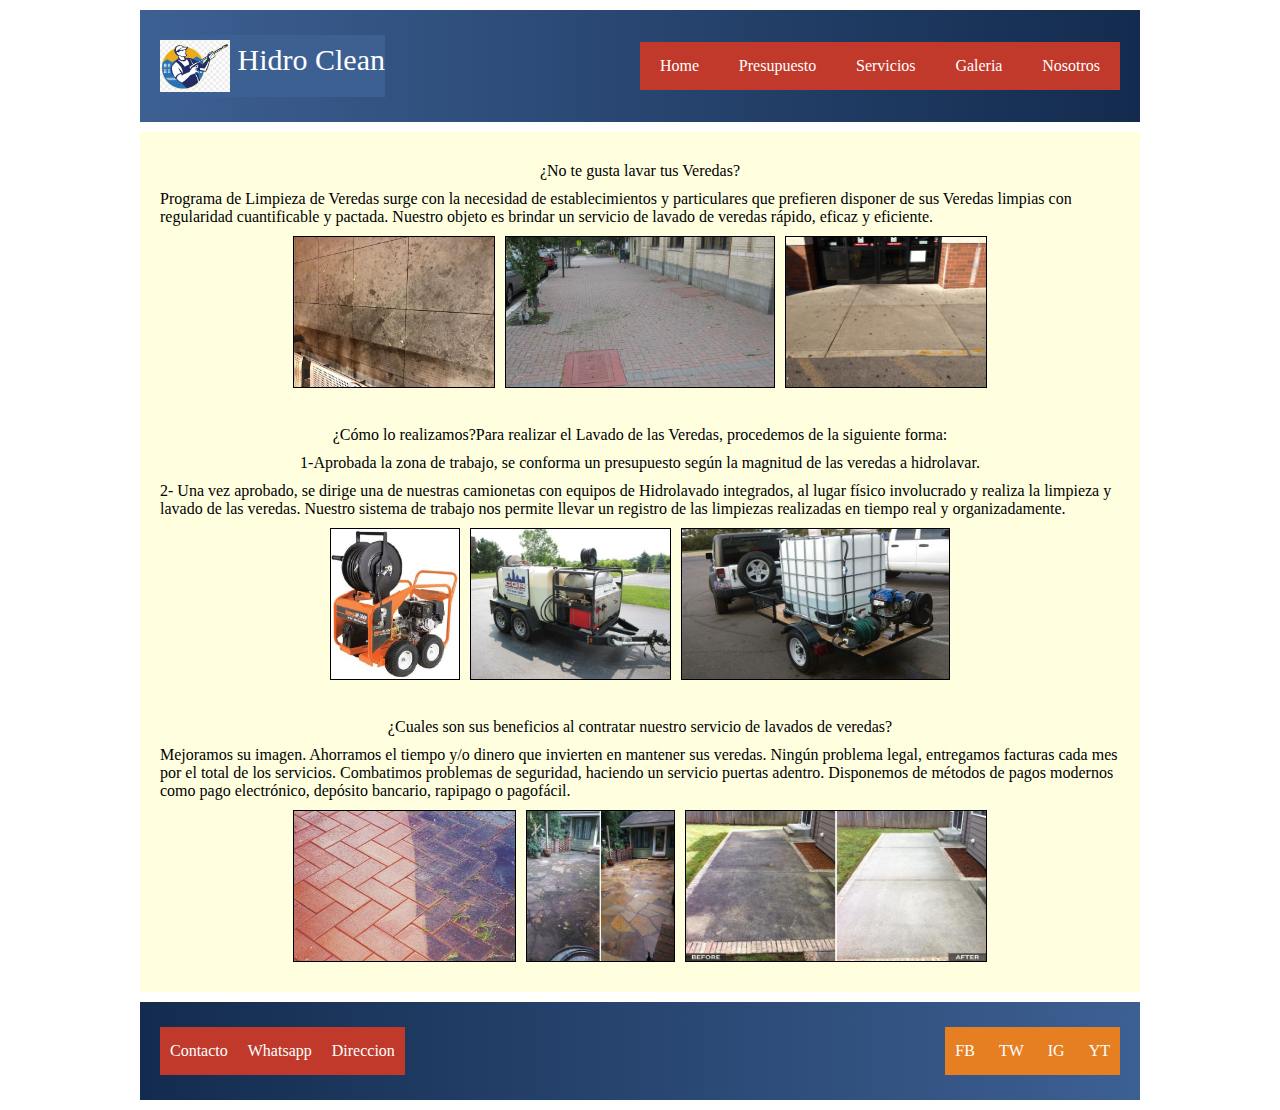
<file: Index.html>
<!DOCTYPE html>
<html lang="en">

<head>
    <meta charset="UTF-8">
    <meta http-equiv="X-UA-Compatible" content="IE=edge">
    <meta name="viewport" content="width=device-width, initial-scale=1.0">
    <title>Hidro Clean</title>
    <link rel="stylesheet" href="./style.css">
    <link rel="preconnect" href="https://fonts.googleapis.com">
    <link rel="preconnect" href="https://fonts.gstatic.com" crossorigin>
    <link href="https://fonts.googleapis.com/css2?family=Roboto:wght@100&display=swap" rel="style">
</head>

<body class="grilla">
    <header class="encabezado">
        <div class="logo">
            <img src="./img/LOGOv2.png" alt="Logo Empresa">
            <a href="#">Hidro Clean</a>
        </div>
        <nav class="menuPrincipal">
            <a href="./Index.html">Home</a>
            <a href="./secciones/presupuesto.html">Presupuesto</a>
            <a href="./secciones/servicios.html">Servicios</a>
            <a href="./secciones/galeria.html">Galeria</a>
            <a href="./secciones/nosotros.html">Nosotros</a>
        </nav>
    </header>
    <main class="contenido">
        <section class="articulo1">
            <p>¿No te gusta lavar tus Veredas?</p>
            <p> Programa de Limpieza de Veredas surge con la necesidad de establecimientos y particulares que prefieren
                disponer de sus Veredas limpias con regularidad cuantificable y pactada.
                Nuestro objeto es brindar un servicio de lavado de veredas rápido, eficaz y eficiente.
            </p>
            <img src="./img/home1.jpg" alt="vereda_sucia">
            <img src="./img/home2.jpg" alt="vereda_sucia">
            <img src="./img/home3.jpg" alt="vereda_sucia">


        </section>
        <br>
        <section class="articulo1">
            <p>¿Cómo lo realizamos?</p>
            <p> Para realizar el Lavado de las Veredas, procedemos de la siguiente forma: </p>
            <p> 1-Aprobada la zona de trabajo, se conforma un presupuesto según la magnitud de las veredas a hidrolavar.
            </p>
            <p> 2- Una vez aprobado, se dirige una de nuestras camionetas con equipos de Hidrolavado integrados,
                al lugar fí­sico involucrado y realiza la limpieza y lavado de las veredas.
                Nuestro sistema de trabajo nos permite llevar un registro de las limpiezas realizadas en tiempo real y
                organizadamente.
            </p>
            <img src="./img/home4.jpg" alt="hidro lava vehiculo">
            <img src="./img/home5.jpg" alt="hidro lava vehiculo">
            <img src="./img/home6.jpg" alt="hidro lava vehiculo">


        </section>

        <br>

        <section class="articulo1">
            <p>¿Cuales son sus beneficios al contratar nuestro servicio de lavados de veredas?</P>
            <P>
                Mejoramos su imagen.
                Ahorramos el tiempo y/o dinero que invierten en mantener sus veredas.
                Ningún problema legal, entregamos facturas cada mes por el total de los servicios.
                Combatimos problemas de seguridad, haciendo un servicio puertas adentro.
                Disponemos de métodos de pagos modernos como pago electrónico, depósito bancario, rapipago o pagofácil.
            </p>
            <img src="./img/home7.jpg" alt="hidro lava vehiculo">
            <img src="./img/home8.jpg" alt="hidro lava vehiculo">
            <img src="./img/home9.jpg" alt="hidro lava vehiculo">

        </section>

    </main>

    <footer class="pie">
        <div class="links">
            <a href="mailto:Contacto@nombreempresa.com" target="_blank">Contacto</a>
            <a href="https://api.whatsapp.com/send?phone=54115555555" target="_blank">Whatsapp</a>
            <a href="https://goo.gl/maps/QAnZJ6nbFDszqGUR9" target="_blank">Direccion</a>
        </div>

        <div class="social">
            <a href="https://www.facebook.com/nombre.empresa.31344" target="_blank">FB</a>
            <a href="https://twitter.com/nombreempresa?s=20&t=5rZTSMMac5JAR--Ch2H07g" target="_blank">TW</a>
            <a href="https://www.instagram.com/nombreempresa/" target="_blank">IG</a>
            <a href="https://www.youtube.com/user/nombreempresa" target="_blank">YT</a>
        </div>

    </footer>

</body>

</html>
</file>
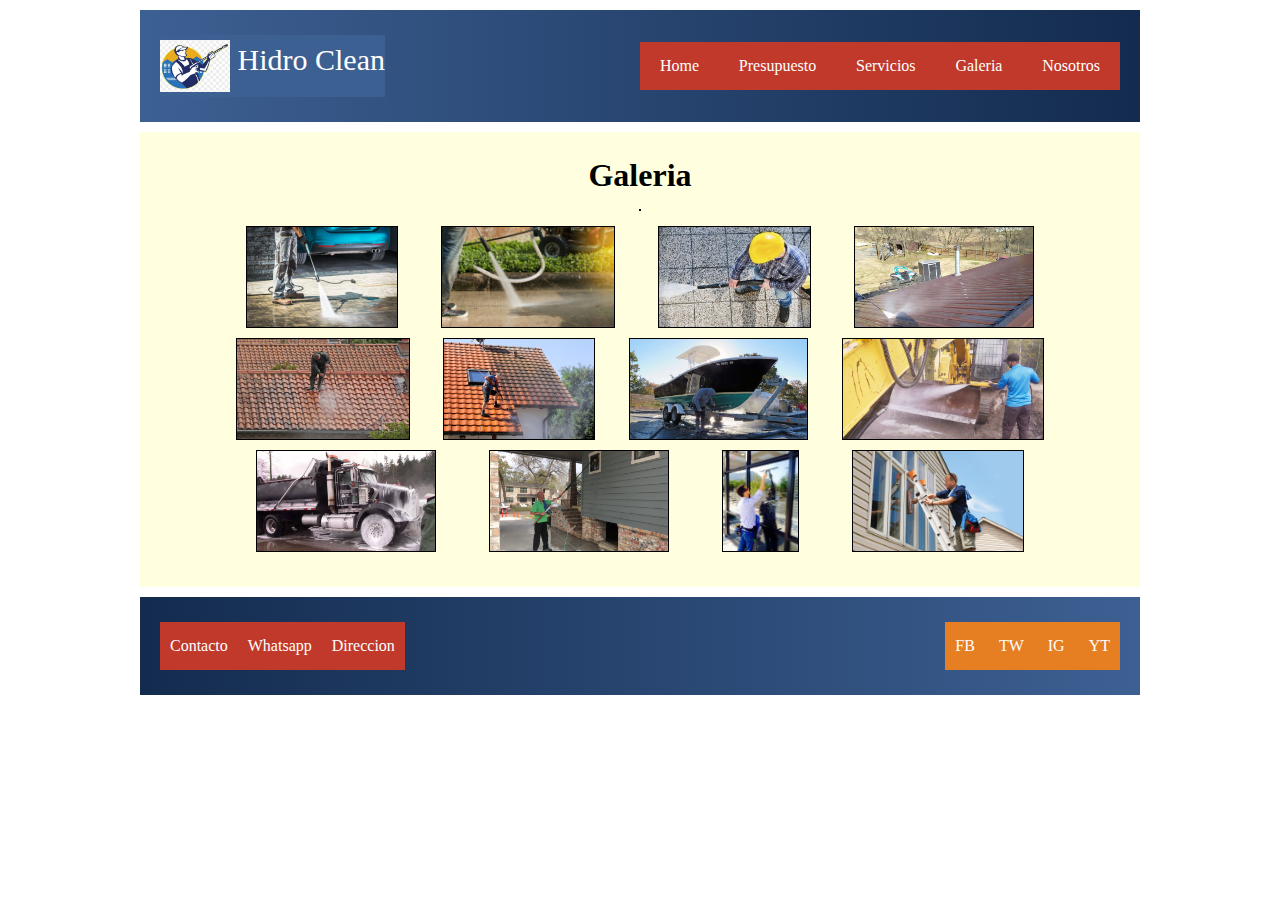
<file: secciones/galeria.html>
<!DOCTYPE html>
<html lang="en">

<head>
    <meta charset="UTF-8">
    <meta http-equiv="X-UA-Compatible" content="IE=edge">
    <meta name="viewport" content="width=device-width, initial-scale=1.0">
    <title>Hidro Clean</title>
    <link rel="stylesheet" href="../style.css">
    <link rel="preconnect" href="https://fonts.googleapis.com">
    <link rel="preconnect" href="https://fonts.gstatic.com" crossorigin>
    <link href="https://fonts.googleapis.com/css2?family=Roboto:wght@100&display=swap" rel="style">
</head>

<body class="grilla">
    <header class="encabezado">
        <div class="logo">
            <img src="../img/LOGOv2.png" alt="Logo Empresa">
            <a href="#">Hidro Clean</a>
        </div>
        <nav class="menuPrincipal">
            <a href="../Index.html">Home</a>
            <a href="../secciones/presupuesto.html">Presupuesto</a>
            <a href="../secciones/servicios.html">Servicios</a>
            <a href="../secciones/galeria.html">Galeria</a>
            <a href="../secciones/nosotros.html">Nosotros</a>
        </nav>
    </header>
    <main class="contenido">
        <h1>Galeria</h1>

        <section class="galeria">
            <div class="imagengrande">
<!--                 <img src="../img/vereda3.jpg" alt="">
 -->
            </div>

            <div class="imagenchica">
                <img src="../img/vereda3.jpg" alt="">
                <img src="../img/vereda4.jpg" alt="">
                <img src="../img/vereda5.jpg" alt="">
                <img src="../img/techos3.jpg" alt="">
                <img src="../img/techos4.jpg" alt="">
                <img src="../img/techos5.jpg" alt="">
                <img src="../img/vehiculos3.jpg" alt="">
                <img src="../img/vehiculos4.jpg" alt="">
                <img src="../img/vehiculos5.jpg" alt="">
                <img src="../img/ventanas3.jpg" alt="">
                <img src="../img/ventanas4.jpg" alt="">
                <img src="../img/ventanas5.jpg" alt="">

            </div>
        </section>
    </main>

    <footer class="pie">
        <div class="links">
            <a href="mailto:Contacto@nombreempresa.com" target="_blank">Contacto</a>
            <a href="https://api.whatsapp.com/send?phone=54115555555" target="_blank">Whatsapp</a>
            <a href="https://goo.gl/maps/QAnZJ6nbFDszqGUR9" target="_blank">Direccion</a>
        </div>

        <div class="social">
            <a href="https://www.facebook.com/nombre.empresa.31344" target="_blank">FB</a>
            <a href="https://twitter.com/nombreempresa?s=20&t=5rZTSMMac5JAR--Ch2H07g" target="_blank">TW</a>
            <a href="https://www.instagram.com/nombreempresa/" target="_blank">IG</a>
            <a href="https://www.youtube.com/user/nombreempresa" target="_blank">YT</a>
        </div>

    </footer>

</body>

</html>
</file>
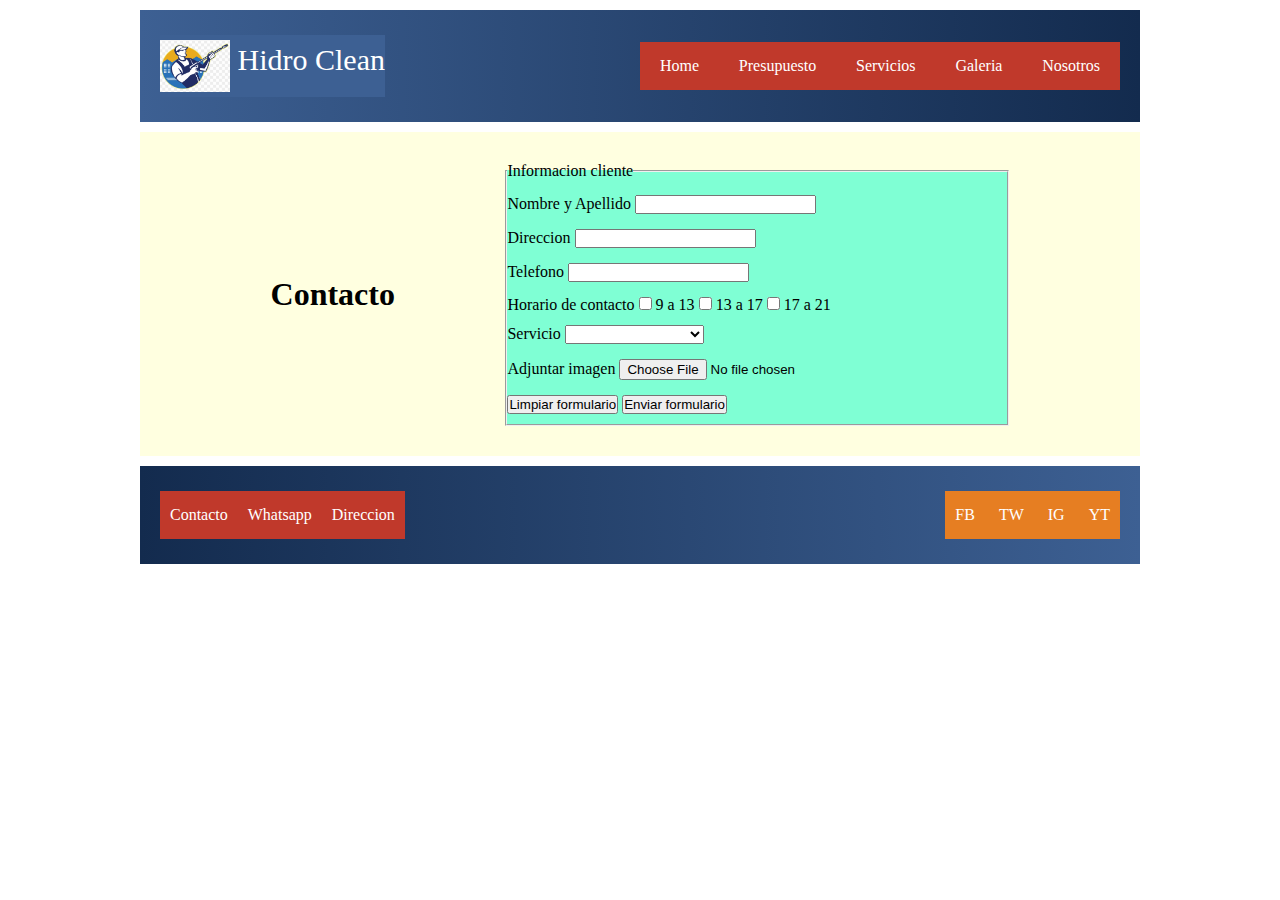
<file: secciones/presupuesto.html>
<!DOCTYPE html>
<html lang="en">

<head>
    <meta charset="UTF-8">
    <meta http-equiv="X-UA-Compatible" content="IE=edge">
    <meta name="viewport" content="width=device-width, initial-scale=1.0">
    <title>Hidro Clean</title>
    <link rel="stylesheet" href="../style.css">
    <link rel="preconnect" href="https://fonts.googleapis.com">
    <link rel="preconnect" href="https://fonts.gstatic.com" crossorigin>
    <link href="https://fonts.googleapis.com/css2?family=Roboto:wght@100&display=swap" rel="style">
</head>

<body class="grilla">
    <header class="encabezado">
        <div class="logo">
            <img src="../img/LOGOv2.png" alt="Logo Empresa">
            <a href="#">Hidro Clean</a>
        </div>
        <nav class="menuPrincipal">
            <a href="../Index.html">Home</a>
            <a href="../secciones/presupuesto.html">Presupuesto</a>
            <a href="../secciones/servicios.html">Servicios</a>
            <a href="../secciones/galeria.html">Galeria</a>
            <a href="../secciones/nosotros.html">Nosotros</a>
        </nav>
    </header>
    <main class="contenido">
        <h1>Contacto</h1>

        <form action="guardar.php" method="POST">
            <fieldset class="formulario">
                <legend>Informacion cliente</legend>
                <div>
                    <label for="nombre">Nombre y Apellido</label>
                    <input type="text" name="nombre">
                </div>
                <div>
                    <label for="direccion">Direccion</label>
                    <input type="text" name="direccion"></input>
                </div>

                <div>
                    <label for="telefono">Telefono</label>
                    <input type="number" name="telefono"></input>
                    <div>

                        <div>
                            <label for="horario">Horario de contacto</label>
                            <input type="checkbox" name="horario" value="maniana"> 9 a 13
                            <input type="checkbox" name="horario" value="tarde"> 13 a 17
                            <input type="checkbox" name="horario" value="noche"> 17 a 21
                        </div>

                        <div>
                            <label for="servicio">Servicio</label>
                            <select name="servicio">
                                <option value=""></option>
                                <option value="vereda">Limpieza de vereda</option>
                                <option value="techo">Limpieza de techo</option>
                                <option value="completo">Limpieza general</option>
                            </select>

                            <div>
                                <label for="subir">Adjuntar imagen</label>
                                <input type="file" name="subir" />
                            </div>


                            <div>
                                <input type="reset" value="Limpiar formulario">
                                <input type="submit" value="Enviar formulario">
                            </div>

            </fieldset>
    </main>

    <footer class="pie">
        <div class="links">
            <a href="mailto:Contacto@nombreempresa.com" target="_blank">Contacto</a>
            <a href="https://api.whatsapp.com/send?phone=54115555555" target="_blank">Whatsapp</a>
            <a href="https://goo.gl/maps/QAnZJ6nbFDszqGUR9" target="_blank">Direccion</a>
        </div>

        <div class="social">
            <a href="https://www.facebook.com/nombre.empresa.31344" target="_blank">FB</a>
            <a href="https://twitter.com/nombreempresa?s=20&t=5rZTSMMac5JAR--Ch2H07g" target="_blank">TW</a>
            <a href="https://www.instagram.com/nombreempresa/" target="_blank">IG</a>
            <a href="https://www.youtube.com/user/nombreempresa" target="_blank">YT</a>
        </div>

    </footer>

</body>

</html>
</file>
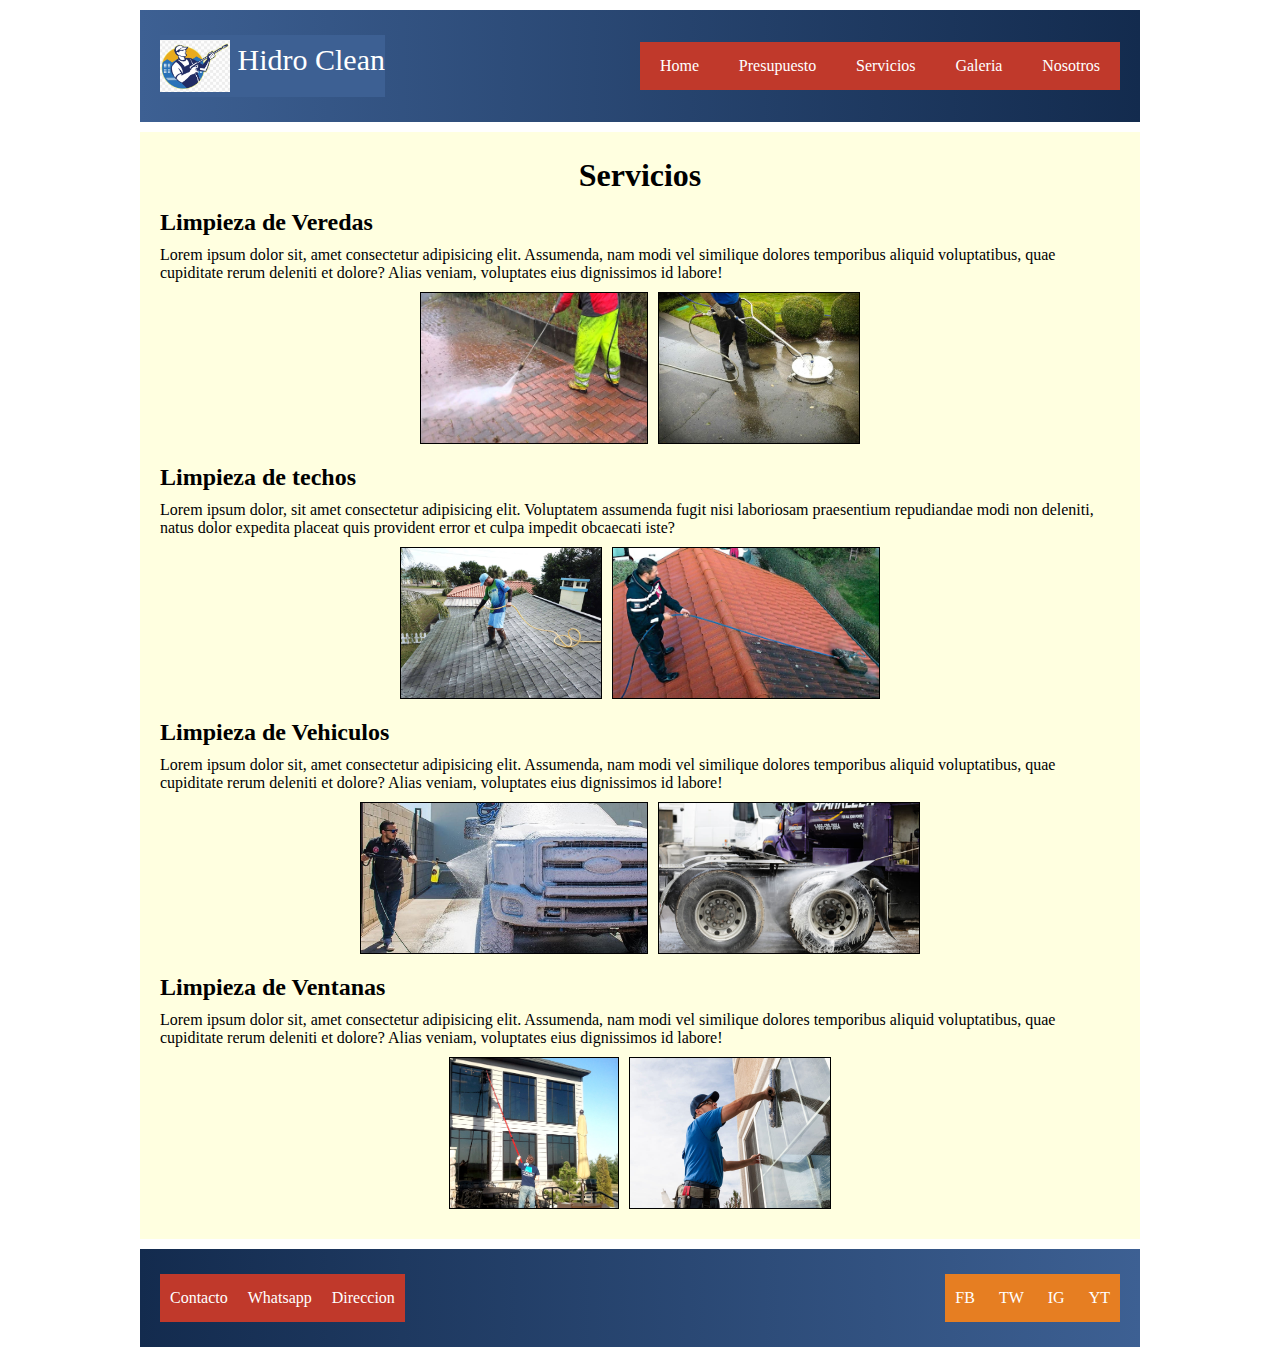
<file: secciones/servicios.html>
<!DOCTYPE html>
<html lang="en">

<head>
    <meta charset="UTF-8">
    <meta http-equiv="X-UA-Compatible" content="IE=edge">
    <meta name="viewport" content="width=device-width, initial-scale=1.0">
    <title>Hidro Clean</title>
    <link rel="stylesheet" href="../style.css">
    <link rel="preconnect" href="https://fonts.googleapis.com">
    <link rel="preconnect" href="https://fonts.gstatic.com" crossorigin>
    <link href="https://fonts.googleapis.com/css2?family=Roboto:wght@100&display=swap" rel="style">
</head>

<body class="grilla">
    <header class="encabezado">
        <div class="logo">
            <img src="../img/LOGOv2.png" alt="Logo Empresa">
            <a href="#">Hidro Clean</a>
        </div>
        <nav class="menuPrincipal">
            <a href="../Index.html">Home</a>
            <a href="../secciones/presupuesto.html">Presupuesto</a>
            <a href="../secciones/servicios.html">Servicios</a>
            <a href="../secciones/galeria.html">Galeria</a>
            <a href="../secciones/nosotros.html">Nosotros</a>
        </nav>
    </header>

    <main class="contenido">
        <h1>Servicios</h1>
        <Section class="servicios">
            <h2>Limpieza de Veredas</h2>
            <p>Lorem ipsum dolor sit, amet consectetur adipisicing elit. Assumenda, nam modi vel similique dolores temporibus aliquid voluptatibus, quae cupiditate rerum deleniti et dolore? Alias veniam, voluptates eius dignissimos id labore!</p>
            <img src="../img/vereda1.jpg" alt="">
            <img src="../img/vereda2.jpg" alt="">
        </Section>

        <section class="servicios">
            <h2>Limpieza de techos</h2>
            <p>Lorem ipsum dolor, sit amet consectetur adipisicing elit. Voluptatem assumenda fugit nisi laboriosam praesentium repudiandae modi non deleniti, natus dolor expedita placeat quis provident error et culpa impedit obcaecati iste?</p>
            <img src="../img/techos1.jpg" alt="">
            <img src="../img/techos2.jpg" alt="">
        </section>

        <section class="servicios">
            <h2>Limpieza de Vehiculos</h2>
            <p>Lorem ipsum dolor sit, amet consectetur adipisicing elit. Assumenda, nam modi vel similique dolores temporibus aliquid voluptatibus, quae cupiditate rerum deleniti et dolore? Alias veniam, voluptates eius dignissimos id labore!</p>
            <img src="../img/vehiculos1.jpg" alt="">
            <img src="../img/vehiculos2.jpg" alt="">
        </section>

        <section class="servicios">
            <h2>Limpieza de Ventanas</h2>
            <p>Lorem ipsum dolor sit, amet consectetur adipisicing elit. Assumenda, nam modi vel similique dolores temporibus aliquid voluptatibus, quae cupiditate rerum deleniti et dolore? Alias veniam, voluptates eius dignissimos id labore!</p>
            <img src="../img/ventanas1.jpg" alt="">
            <img src="../img/ventanas2.jpg" alt="">
        </section>




    </main>

    <footer class="pie">
        <div class="links">
            <a href="mailto:Contacto@nombreempresa.com" target="_blank">Contacto</a>
            <a href="https://api.whatsapp.com/send?phone=54115555555" target="_blank">Whatsapp</a>
            <a href="https://goo.gl/maps/QAnZJ6nbFDszqGUR9" target="_blank">Direccion</a>
        </div>

        <div class="social">
            <a href="https://www.facebook.com/nombre.empresa.31344" target="_blank">FB</a>
            <a href="https://twitter.com/nombreempresa?s=20&t=5rZTSMMac5JAR--Ch2H07g" target="_blank">TW</a>
            <a href="https://www.instagram.com/nombreempresa/" target="_blank">IG</a>
            <a href="https://www.youtube.com/user/nombreempresa" target="_blank">YT</a>
        </div>

    </footer>

</body>

</html>
</file>
<file: style.css>
* {
    margin: 5px 0;
    padding: 0;
}

.grilla {
    width: 90%;
    max-width: 1000px;
    margin: auto;

    /* GRID */
    display: grid;
    grid-template-columns: 1fr 1fr;
    grid-template-rows: 0.5fr auto 0.5fr;
}

.encabezado {

    background-image: linear-gradient(to right, #3d6093, #132b4e);
    padding: 20px;

    /* GRID */
    grid-column: 1/3;
    grid-row: 1/2;

    /* FLEX */
    display: flex;
    justify-content: space-between;
    align-items: center;
    flex-flow: row wrap;

}

.logo {
    background-color: #3d6093;
    font-size: 30px;
}

.logo img {
    width: 70px;
    vertical-align: top;
}

.logo a {
    color: #fff;
    text-decoration: none;
    line-height: 50px;
       
}

.encabezado .menuPrincipal {
    width: 50%;
    background: #c0392b;

    /* FLEX */
    display: flex;
    flex-wrap: wrap;
    align-items: center;

}

header nav a {
    background: #c0392b;
    color: #fff;
    text-align: center;
    text-decoration: none;
    padding: 10px;

    /* FLEX */
    flex-grow: 1;
}

header nav a:hover {
    background: #E74C3C;
}



.contenido {

    /* GRID */
    grid-column: 1/3;
    grid-row: 2/3;
    background-color: lightyellow;
    padding: 20px;


    /* FLEX */
    display: flex;
    justify-content: space-evenly;
    align-items: center;
    flex-flow: wrap;
}

.articulo1 {
    display: flex;
    align-items: center;
    flex-flow: wrap;
    justify-content: center;

}

.articulo1 img {
    height: 150px;
    justify-content: center;
    border: solid black 1px;
    margin: 5px;
}


.formulario {
    width: 500px;
    background-color: aquamarine;
}

.servicios {
    display: flex;
    justify-content: center;
    flex-flow: wrap;
    background-color: lightyellow;
}

.servicios img {
    height: 150px;
    border: solid black 1px;
    margin: 5px;
}

.servicios h2 {
    width: 100%;
}

.galeria {
    display: flex;
    justify-content: space-evenly;
    flex-flow: wrap;
    width: 90%;

}

.galeria .imagenchica {
    display: flex;
    flex-flow: wrap;
    justify-content: space-evenly;
    background-color: lightyellow;
    width: 100%;
}

.galeria .imagenchica img {
    height: 100px;
    border: solid black 1px;
    margin: 5px;
    flex-shrink: 1;
}

.galeria .imagengrande {
    display: flex;
    border: solid black 1px;
    margin: 5px;
    flex-shrink: 1;

}


.nosotros {
    display: flex;
    flex-direction: column;
    align-items: center;
}

.nosotros img {
    height: 150px;
    border: solid black 1px;
    margin: 10px;


}

.nosotros h2 {
    align-self: center;
}

.nosotros__imagenes {
    display: flex;
    flex-direction: row;
    justify-content: space-evenly;
    width: 100%;
}


.pie {
    background-image: linear-gradient(to left, #3d6093, #132b4e);
    padding: 20px;

    /* GRID */
    grid-column: 1/3;
    grid-row: 3/4;

    /* FLEX */
    display: flex;
    flex-wrap: wrap;
    justify-content: space-between;
}

footer .links {
    background: #c0392b;
    display: flex;
    flex-wrap: wrap;
}

footer .links a {
    flex-grow: 1;
    color: #fff;
    padding: 10px;
    display: inline-block;
    text-align: center;
    text-decoration: none;
}

footer .links a:hover {
    background: #E74C3C;
    transform: rotateY(45deg);
    transition: 1s;
}


footer .social {
    background: #e67e22;
}

footer .social a {
    color: #fff;
    padding: 10px;
    display: inline-block;
    text-align: center;
    text-decoration: none;

}

/* MOBILE MEDIA QUERY inicio*/

@media screen and (max-width: 768px) {

    .grilla {
        width: 90%;
        max-width: 768px;
        margin: auto;
    
        /* GRID */
        display: grid;
        grid-template-columns: 1fr;
        grid-template-rows: 0.5fr auto 0.5fr;
    }
    
    .encabezado {

        /* GRID */
        grid-column: 1/2;
        grid-row: 1/2;
    
        /* FLEX */
        display: flex;
        justify-content: space-evenly;
        align-items: center;
        flex-flow: row wrap;
    
    }
        
    .pie {
   
        /* GRID */
        grid-column: 1/2;
        grid-row: 3/4;
    
        /* FLEX */
        display: flex;
        flex-wrap: wrap;
        justify-content: space-between;
        
    }
    
    .encabezado .menuPrincipal {
        width: auto;
        background: #c0392b;
    
        /* FLEX */
        display: flex;
        flex-wrap: nowrap;
        align-items: center;
    
    }
        

    .nosotros__imagenes {
        display: flex;
        flex-direction: row;
        justify-content: space-evenly;
        width: 100%;
        flex-flow: wrap;
    }

}

/* MOBILE MEDIA QUERY inicio*/
</file>
